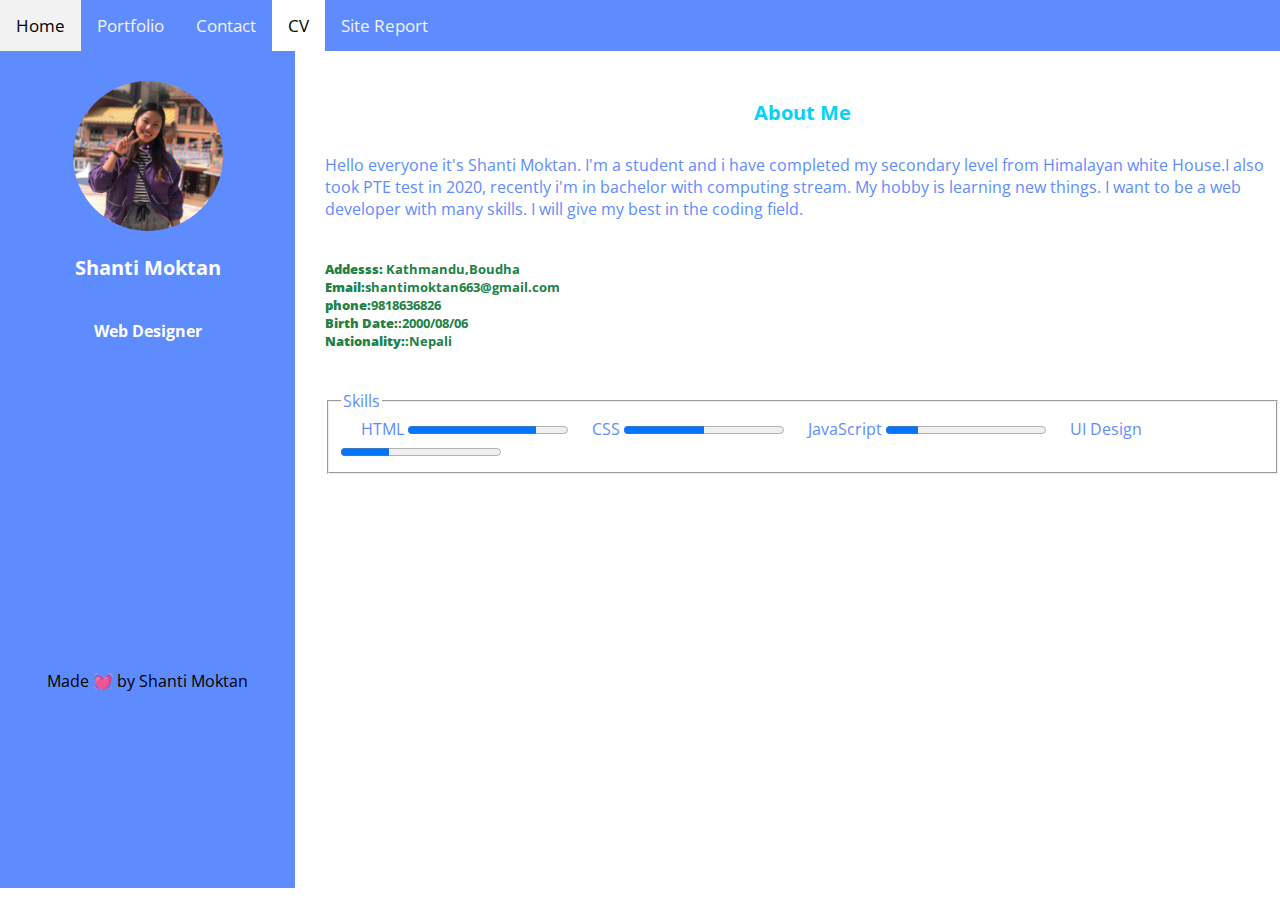
<file: cv.html>
<!DOCTYPE html>
<html lang="en">
  <head>
    <meta charset="UTF-8" />
    <meta http-equiv="X-UA-Compatible" content="IE=edge" />
    <meta name="viewport" content="width=device-width, initial-scale=1.0" />
    <title>Mom's Kitchen</title>
    <link rel="stylesheet" href="./style/style.css" />
  </head>
  <body>
    <div class="main-container">
      <nav class="topnav" id="myTopnav">
        <a href="./index.html" >Home</a>
        <a href="./portfolio.html" >Portfolio</a>
        <a href="./contact.html">Contact</a>
        <a href="./cv.html" class="active">CV</a>
        <a href="./sitereport.html ">Site Report</a>
        <a href="javascript:void(0);" class="icon" onclick="myFunction()">
          &#9776;
        </a>
      </nav>
         <!--details about me section--> 
      <div class="portfolio">
        <div class="left-container container">
          <img src="./images/me.jpg" width="200px" alt="shanti image" />
          <div class="about-me">
            <h1>Shanti Moktan</h1>
            <h4>Web Designer</h4>
          </div>
        </div>
        <div class="right-container container">
          <h1>About Me</h1>
          <p>
           Hello everyone it's Shanti Moktan. 
           I'm a student and i have completed my secondary level from 
           Himalayan white House.I also took PTE test in 2020,
           recently i'm in bachelor with computing stream. My hobby 
           is learning new things. I want to be a web developer with many skills.
           I will give my best in the coding field.
          </p>

          <div class="details">
            <h5> <b>Addesss:</b> Kathmandu,Boudha</h5>
            <h5><b>Email:</b>shantimoktan663@gmail.com</h5>
            <h5><b>phone:</b>9818636826</h5>
            <h5><b>Birth Date:</b>:</b>2000/08/06</h5>
            <h5><b>Nationality:</b>:</b>Nepali</h5>
          </div>
            <!--skill section-->
          <div class="skills">
            <fieldset>
              <legend>Skills</legend>
              <label>
                HTML
                <progress value="80" max="100"></progress>
              </label>
              <label>
                CSS
                <progress value="50" max="100"></progress>
              </label>
              <label>
                JavaScript
                <progress value="20" max="100"></progress>
              </label>
              <label>
                UI Design
                <progress value="30" max="100"></progress>
              </label>

            </fieldset>
          </div>
        </div>
        <div class="footer">
          <p>Made 💓 by Shanti Moktan</p>
        </div>
        </div>

    <!-- script for navbar-->
    <script src="./js/script.js"></script>
  </body>
</html>
</file>
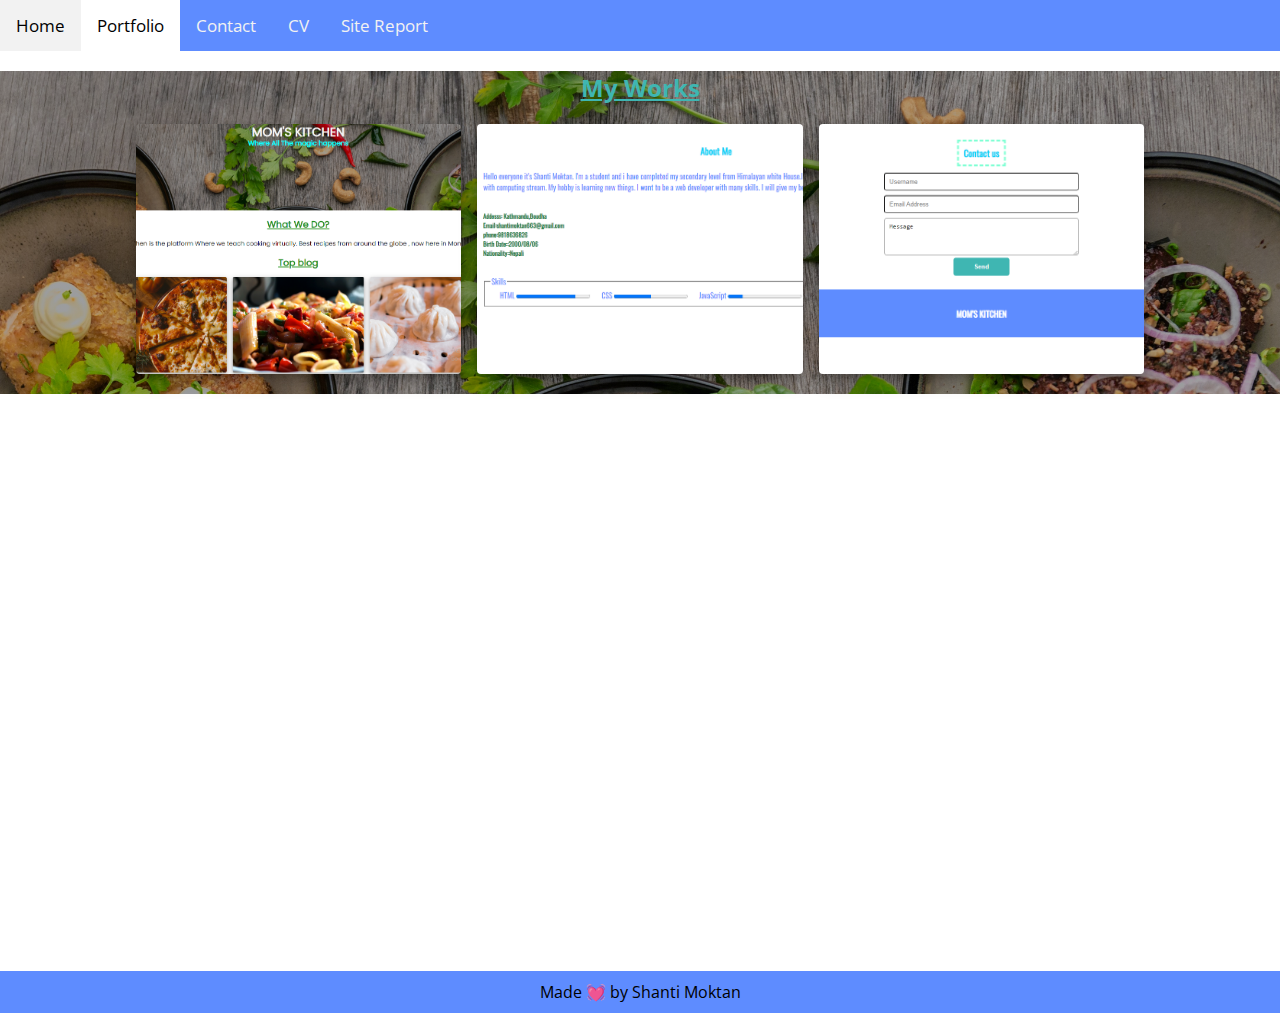
<file: portfolio.html>
<!DOCTYPE html>
<html lang="en">
  <head>
    <meta charset="UTF-8" />
    <meta http-equiv="X-UA-Compatible" content="IE=edge" />
    <meta name="viewport" content="width=device-width, initial-scale=1.0" />
    <title>Mom's Kitchen</title>
    <link rel="stylesheet" href="./style/style.css" />
  </head>
  <body>
    <div class="main-container">
      <nav class="topnav" id="myTopnav">
        <a href="./index.html" >Home</a>
        <a href="./portfolio.html" class="active">Portfolio</a>
        <a href="./contact.html">Contact</a>
        <a href="./cv.html">CV</a>
        <a href="./sitereport.html ">Site Report</a>
        <a href="javascript:void(0);" class="icon" onclick="myFunction()">
          &#9776;
        </a>
      </nav> 
      <!--Latest work-->
      <div class="works">
        <div class="blog-container">
          <h2><u>My Works</u></h2>
          <div class="blogs-grids">
  
            <div class="work">
              <div class="blog-title">
                <h2>mom's kitchen</h2>
                <p>Read More...</p>
              </div>
            </div>
  
            <div class="work">
              <div class="blog-title">
                <h2>CV section</h2>
                <p>Read More...</p>
              </div>
            </div>
  
            <div class="work">
              <div class="blog-title">
                <h2>contact section</h2>
                <p>Read More...</p>
              </div>
            </div>
  
          </div>
        </div>
      </div>
      <div class="footer">
        <p>Made 💓 by Shanti Moktan</p>
      </div>
    </div>
    <!--script for navigation bar-->
    <script src="./js/script.js"></script>
  </body>
</html>
</file>
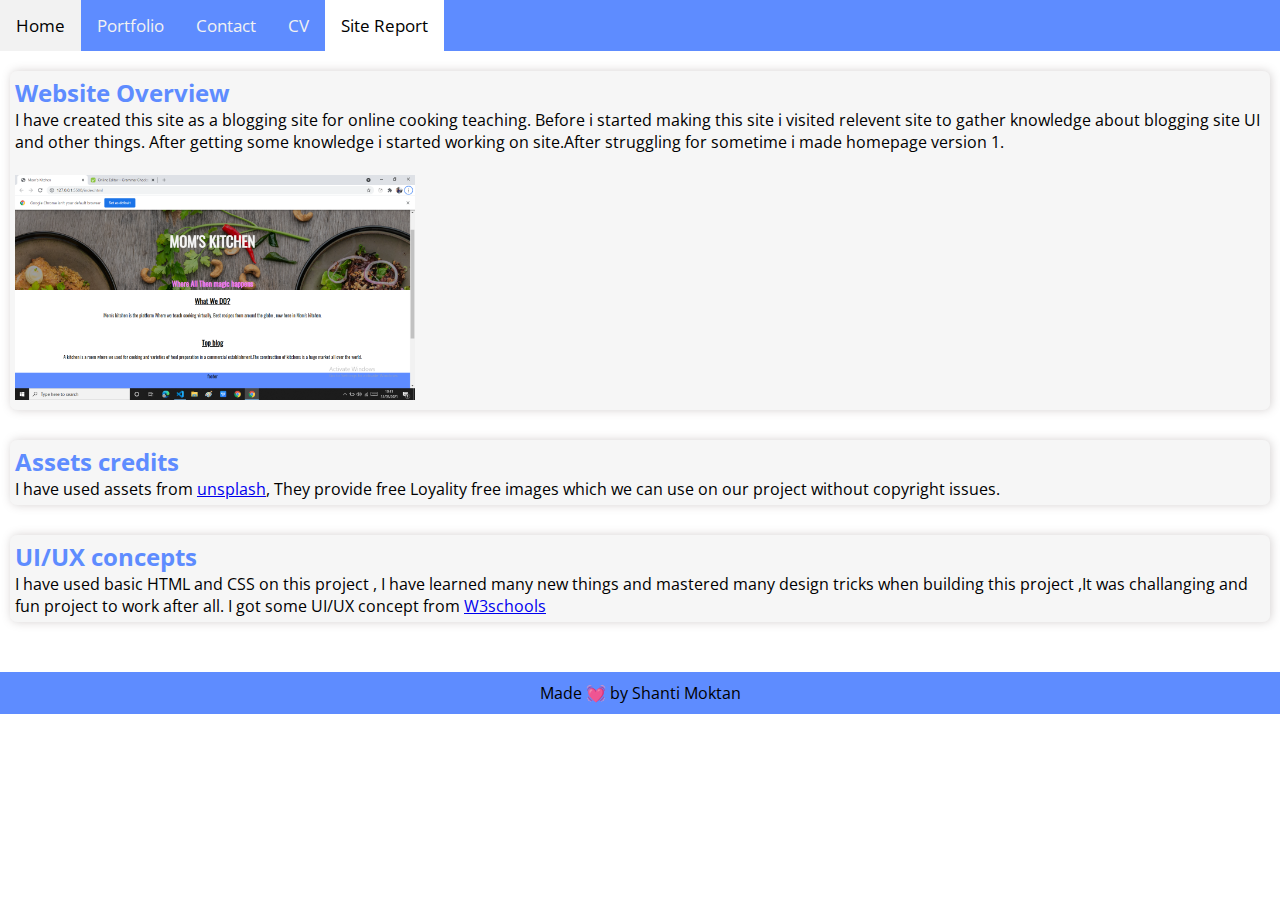
<file: sitereport.html>
<!DOCTYPE html>
<html lang="en">
  <head>
    <meta charset="UTF-8" />
    <meta http-equiv="X-UA-Compatible" content="IE=edge" />
    <meta name="viewport" content="width=device-width, initial-scale=1.0" />
    <title>Mom's Kitchen</title>
    <link rel="stylesheet" href="./style/style.css" />
  </head>
  <body>
    <div class="main-container">
      <nav class="topnav" id="myTopnav">
        <a href="./index.html" >Home</a>
        <a href="./portfolio.html" >Portfolio</a>
        <a href="./contact.html">Contact</a>
        <a href="./cv.html" >CV</a>
        <a href="./sitereport.html " class="active">Site Report</a>
        <a href="javascript:void(0);" class="icon" onclick="myFunction()">
          &#9776;
        </a>
      </nav>
      <!--reference of site-->
      <div class="site-report">
        <div class="heading">
          <h2>Website Overview</h2>
          <p>I have created this site as a blogging site for online cooking teaching. Before i started making this site i visited relevent site to gather knowledge about blogging site UI and other things. After getting some knowledge i started working on site.After struggling for sometime i made homepage version 1.
          </p>
          <br/>
          <img src="./images/v1.png" width="400px" />
          <br />
        </div>
        <div class="heading">
          <h2>Assets credits</h2>
          <p>I have used assets from <a href='https://unsplash.com/'>unsplash</a>, They provide free Loyality free images which we can use on our project without copyright issues.</p>
        </div>
        <div class="heading">
          <h2>UI/UX concepts</h2>
          <p>I have used basic HTML and CSS on this project , I have learned many new things and mastered many design tricks when building this project ,It was challanging and fun project to work after all. I got some UI/UX concept from <a href='https://www.w3schools.com/'>W3schools</a></p>        </div>
      </div>
      <div class="footer">
        <p>Made 💓 by Shanti Moktan</p>
      </div>
    </div>
      <!--script for navigation bar-->
      <script src="./js/script.js"></script>
  </body>
</html>
</file>
<file: style/style.css>
@import url('https://fonts.googleapis.com/css2?family=Open+Sans&display=swap');
body {
  margin: 0;
  padding: 0;
  font-family: 'Open Sans', sans-serif;
  overflow-x: hidden;
}

.topnav {
  overflow: hidden;
  background-color: #5e8cff;
}

.topnav a {
  float: left;
  display: block;
  color: #f2f2f2;
  text-align: center;
  padding: 14px 16px;
  text-decoration: none;
  font-size: 17px;
}

.topnav a:hover {
  background-color:#f2f2f2;
  color: black;
}

.topnav a.active {
  background-color: white;
  color: black;
}

.topnav .icon {
  display: none;
}

@media screen and (max-width: 600px) {
  .topnav a:not(:first-child) {display: none;}
  .topnav a.icon {
    float: right;
    display: block;
  }
}

@media screen and (max-width: 600px) {
  .topnav.responsive {position: relative;}
  .topnav.responsive .icon {
    position: absolute;
    right: 0;
    top: 0;
  }
  .topnav.responsive a {
    float: none;
    display: block;
    text-align: left;
  }
}

.span {
  background: green;
}

.body {
  background-image: linear-gradient(rgba(0,0,0,0.3),rgba(0,0,0,0.3)),url("../images/food.jpg");
  height: 50vh;
  background-size: cover;
  background-repeat: no-repeat;
}

.body h1 {
  margin: 0 auto;
  padding-top: 100px;
  width: fit-content;
  color: whitesmoke;
  font-size: 50px;
  height: 40px;
}

.body h5 {
  margin: 0 auto;
  width: fit-content;
  color:aqua;
  font-size: 25px;
  
}

.about {
  width: 100%;
  margin: 0 auto;
  text-align: center;
}
.about h2 {
  color: #26921c;
  
}

.footer {
  background-color:#5e8cff;
  text-align: center;
  padding: 10px;
}

.footer h3 {
  color: white;
  padding: 10px;
}
h1 {
  font-size: 15pt;
  color:#06d3f7;
  text-align: center;
  padding: 18px 0 18px 0;
  margin: 0 0 10px 0;}

  h1 span {
    border: 4px dashed aquamarine;
    padding: 10px;}
    
.contact {
  text-align: center;
  width: 100%;
  height: 100vh;
  margin: 0 auto;
  padding: 15px;
  background-image: linear-gradient(rgba(0,0,0,0.3),rgba(0,0,0,0.3)),url("../images/food.jpg");
  background-size: cover;
  background-repeat: no-repeat;
}

.contact .contacts {
  padding: 15px;
  border-radius: 5px;
}

.contacts input {
  padding: 10px;
  width: 400px;
  margin-bottom: 10px;
  border-radius: 5px;
  border: 1px solid;
}

.contacts textarea {
  padding: 10px;
  width: 400px;
  border-radius: 5px;
  border: 1px solid;
}
.contacts button {background-color: #3fb6b2;
padding: 12px 45px;
border-radius: 5px;
cursor: pointer;
color: #ffffff;
border: none;
outline: none;
margin: 0;
font-weight: bold; }

.portfolio {
  display: grid;
  grid-template-columns: 0.3fr 1fr;
  height: 93vh;
}
.portfolio .left-container {
  background-color: #5e8cff;
  text-align: center;
  padding: 30px 0 0 0;
}

.left-container img {
  height: 150px;
  width: 150px;
  object-fit: cover;
  border-radius: 100%;
}

.left-container h1,
h4 {
  color: #fff;
}

.right-container {
  padding: 30px 0 0 30px;
  color: #5e8cff;
}

.right-container h5 {
  color: rgb(33, 129, 70);
  margin: 0;
  padding: 0;
}

.right-container .details,
.skills {
  margin: 40px 0 0 0;
}

.right-container .skills label {
  margin: 0 0 0 20px;
}

.portfolio .container {
  height: 100%;
}

.inline {
  display: inline-block;
}

.blog-container {
  padding: 0 10px 20px 10px;
  text-align: center;
  background-image: linear-gradient(rgba(0,0,0,0.3),rgba(0,0,0,0.3)),url("../images/food.jpg");
  color: #3fb6b2;
  background-size: cover;
  background-repeat: no-repeat;
}

.blog-container .blogs-grids {
  width: 80%;
  margin: 0 auto;
  height: fit-content;
  display: grid;
  grid-template-columns: repeat(3, 1fr);
  grid-gap: 1em;
}

@media (max-width: 650px) {
  .contact {
    width: 60%;
  }
  .blog-container .blogs-grids {
    grid-template-columns: repeat(2, 1fr);
  }
  .portfolio{
    grid-template-columns: 1fr;
  }
}

@media (max-width: 400px) {
  .contact {
    width: 80%;
  }
  .blog-container .blogs-grids {
    grid-template-columns: repeat(1, 1fr);
  }
}

.blog-container .blog , .work {
  background-repeat: no-repeat;
  background-size: cover;
  background-position: center;
  height: 250px;
  border-radius: 4px;
  cursor: pointer;
  position: relative;
  overflow: hidden;
  box-shadow: 0 4px 8px 0 rgba(0, 0, 0, 0.2), 0 6px 20px 0 rgba(0, 0, 0, 0.19);
}

.blog-container .blog {
  background-image: url("../mom-kitchen.png");
}
.blog-container .blog:nth-child(1){

  background-image: url("../images/blog-1.jpg");
}
.blog-container .blog:nth-child(2){

  background-image: url("../images/blog-2.jpg");
}
.blog-container .blog:nth-child(3){

  background-image: url("../images/blog-3.jpg");
}
.blog-container .blog:nth-child(4){

  background-image: url("../images/blog-4.jpg");
}
.blog-container .blog:nth-child(5){

  background-image: url("../images/blog-5.jpg");
}.blog-container .blog:nth-child(6){

  background-image: url("../images/blog-6.jpg");
}
/*portfolio work section*/
.blog-container.work {
  background-image: url("../images/mom-kitchen.png");
}
.blog-container .work:nth-child(1){

  background-image: url("../images/mom-kitchen.png");
}
.blog-container .work:nth-child(2){

  background-image: url("../images/CV.png");
}
.blog-container .work:nth-child(3){

  background-image: url("../images/contact.png");
}
.blog .blog-title {
  position: absolute;
  background-color: #6c10da;
  width: 100%;
  color: #fff;
  padding: 2px;
  bottom:0;
  text-align: left;
  transition: 0.3s;
  overflow: hidden;
  bottom:-200px;
}

.work .blog-title {
  position: absolute;
  background-color: #6c10da;
  width: 100%;
  color: #fff;
  padding: 2px;
  bottom:-200px;
  text-align: left;
  transition: 0.3s;
  overflow: hidden;
}

.blog-title h2,
p {
  margin: 0;
  padding: 0;
}

.blog:hover .blog-title {
  bottom: 0;
  transition: 0.3s;
}

.work:hover .blog-title {
  bottom: 0;
  transition: 0.3s;
}

.works {
  height: 100vh;
}

.works fieldset{
  width: 95%;
  display: flex;
}

.works fieldset div{
  margin: 0 0 0 30px;
}

.site-report{
  padding: 20px 10px 20px 10px;
}

.site-report .heading{
  margin: 0 0 30px 0;
  background: #dedede45;
  padding: 5px;
  border-radius: 7px;
  box-shadow: 1px 0px 10px #65565645;
}


.site-report h2{
  color: #5e8cff;
}
.site-report h2,p{
  margin: 0;
  padding: 0;
}
</file>
